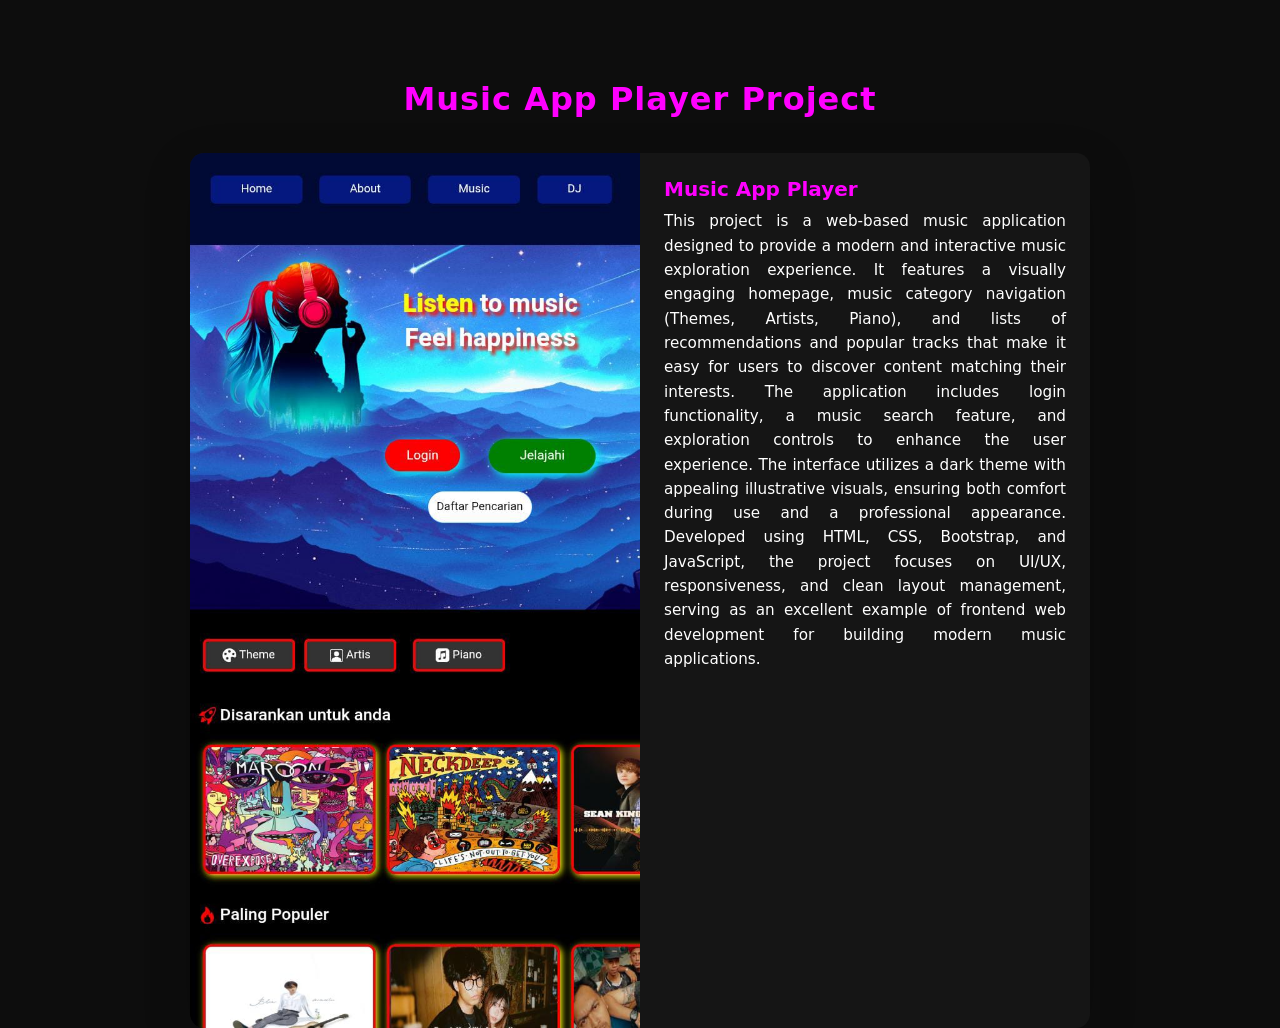
<file: project-2.html>
<!doctype html>
<html lang="en">
  <head>
    <link
      href="https://cdn.jsdelivr.net/npm/bootstrap@5.3.8/dist/css/bootstrap.min.css"
      rel="stylesheet"
    />
    <meta charset="UTF-8" />
    <meta name="viewport" content="width=device-width, initial-scale=1.0" />
    <title>Music App Player/2</title>

    <style>
      body {
        background-color: #0d0d0d;
        min-height: 100vh;
        padding: 0;
      }

      .section-title {
        text-align: center;
        color: magenta;
        font-weight: 700;
        margin-top: 80px;
        letter-spacing: 1px;
        margin-bottom: 35px;
      }

      .card {
        background-color: #151515;
        border: none;
        border-radius: 14px;
        overflow: hidden;
        max-width: 900px;
        margin: auto;
      }

      .card img {
        height: 100%;
        object-fit: cover;
      }

      .card-title {
        color: magenta;
        font-weight: 600;
      }

      .card-text {
        color: white;
        font-size: 0.95rem;
        line-height: 1.6;
        text-align: justify;
      }

      @media (max-width: 768px) {
        .card img {
          height: 220px;
        }
      }
    </style>
  </head>
  <body>
    <div class="container">
      <!-- Judul -->
      <h2 class="section-title">Music App Player Project</h2>

      <!-- Card Project -->
      <div class="card shadow-lg">
        <div class="row g-0">
          <div class="col-md-6">
            <img src="image.app.1.jpeg" class="img-fluid" alt="Project dApp" />
          </div>
          <div class="col-md-6">
            <div class="card-body p-4">
              <h5 class="card-title">Music App Player</h5>
              <p class="card-text">
                This project is a web-based music application designed to
                provide a modern and interactive music exploration experience.
                It features a visually engaging homepage, music category
                navigation (Themes, Artists, Piano), and lists of
                recommendations and popular tracks that make it easy for users
                to discover content matching their interests. The application
                includes login functionality, a music search feature, and
                exploration controls to enhance the user experience. The
                interface utilizes a dark theme with appealing illustrative
                visuals, ensuring both comfort during use and a professional
                appearance. Developed using HTML, CSS, Bootstrap, and
                JavaScript, the project focuses on UI/UX, responsiveness, and
                clean layout management, serving as an excellent example of
                frontend web development for building modern music applications.
              </p>
            </div>
          </div>
        </div>
      </div>
    </div>

    <script src="https://cdn.jsdelivr.net/npm/bootstrap@5.3.8/dist/js/bootstrap.bundle.min.js"></script>
  </body>
</html>
</file>
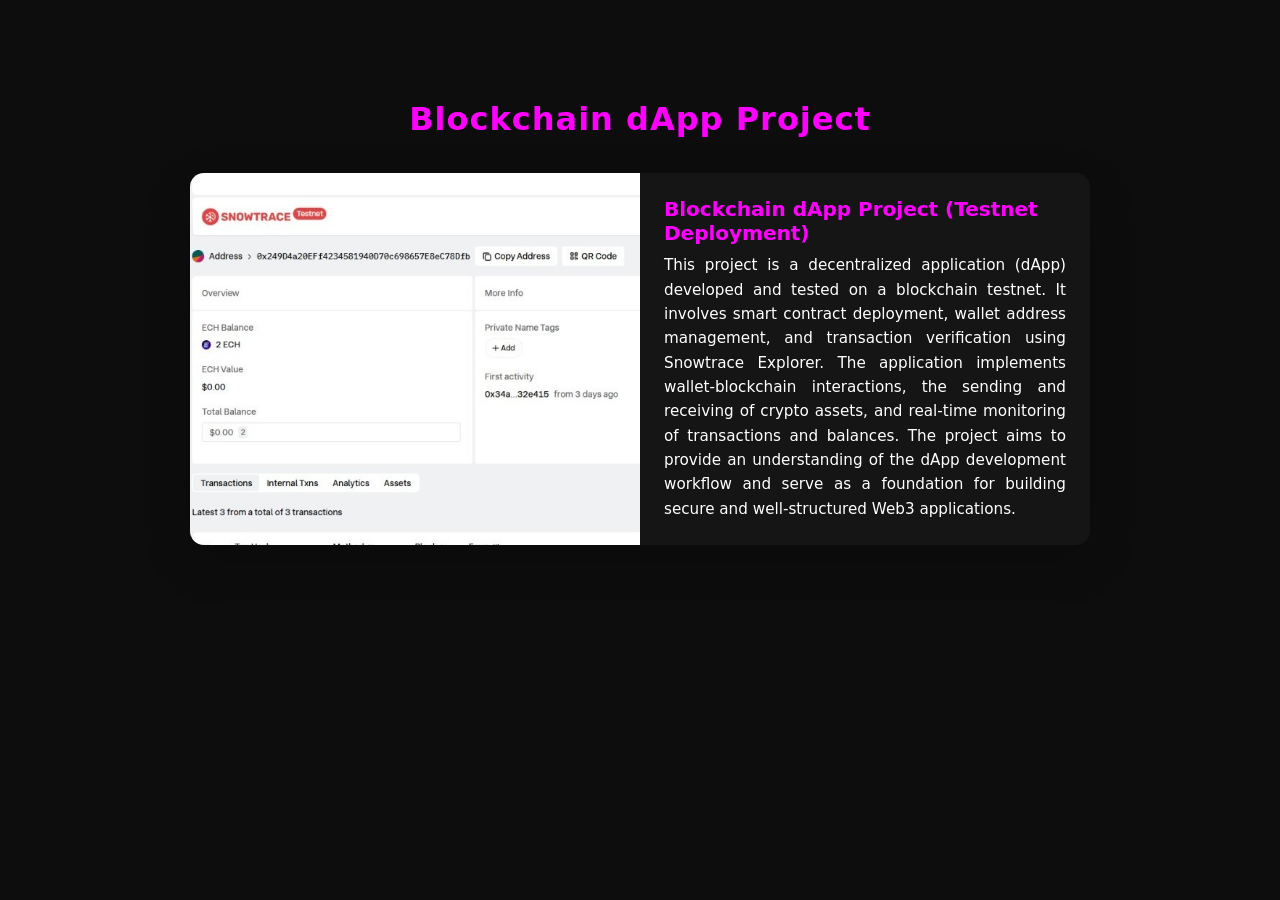
<file: project-3.html>
<!doctype html>
<html lang="en">
  <head>
    <link
      href="https://cdn.jsdelivr.net/npm/bootstrap@5.3.8/dist/css/bootstrap.min.css"
      rel="stylesheet"
    />
    <meta charset="UTF-8" />
    <meta name="viewport" content="width=device-width, initial-scale=1.0" />
    <title>dApp Project/3</title>

    <style>
      body {
        background-color: #0d0d0d;
        min-height: 100vh;
        padding: 20px;
      }

      .section-title {
        text-align: center;
        color: magenta;
        font-weight: 700;
        margin-top: 80px;
        letter-spacing: 1px;
        margin-bottom: 35px;
      }

      .card {
        background-color: #151515;
        border: none;
        border-radius: 14px;
        overflow: hidden;
        max-width: 900px;
        margin: auto;
      }

      .card img {
        height: 100%;
        object-fit: cover;
      }

      .card-title {
        color: magenta;
        font-weight: 600;
      }

      .card-text {
        color: white;
        font-size: 0.95rem;
        line-height: 1.6;
        text-align: justify;
      }

      @media (max-width: 768px) {
        .card img {
          height: 220px;
        }
      }
    </style>
  </head>
  <body>
    <div class="container">
      <!-- Judul -->
      <h2 class="section-title">Blockchain dApp Project</h2>

      <!-- Card Project -->
      <div class="card shadow-lg">
        <div class="row g-0">
          <div class="col-md-6">
            <img src="dapp.2.jpeg" class="img-fluid" alt="Project dApp" />
          </div>
          <div class="col-md-6">
            <div class="card-body p-4">
              <h5 class="card-title">
                Blockchain dApp Project (Testnet Deployment)
              </h5>
              <p class="card-text">
                This project is a decentralized application (dApp) developed and
                tested on a blockchain testnet. It involves smart contract
                deployment, wallet address management, and transaction
                verification using Snowtrace Explorer. The application
                implements wallet-blockchain interactions, the sending and
                receiving of crypto assets, and real-time monitoring of
                transactions and balances. The project aims to provide an
                understanding of the dApp development workflow and serve as a
                foundation for building secure and well-structured Web3
                applications.
              </p>
            </div>
          </div>
        </div>
      </div>
    </div>

    <script src="https://cdn.jsdelivr.net/npm/bootstrap@5.3.8/dist/js/bootstrap.bundle.min.js"></script>
  </body>
</html>
</file>
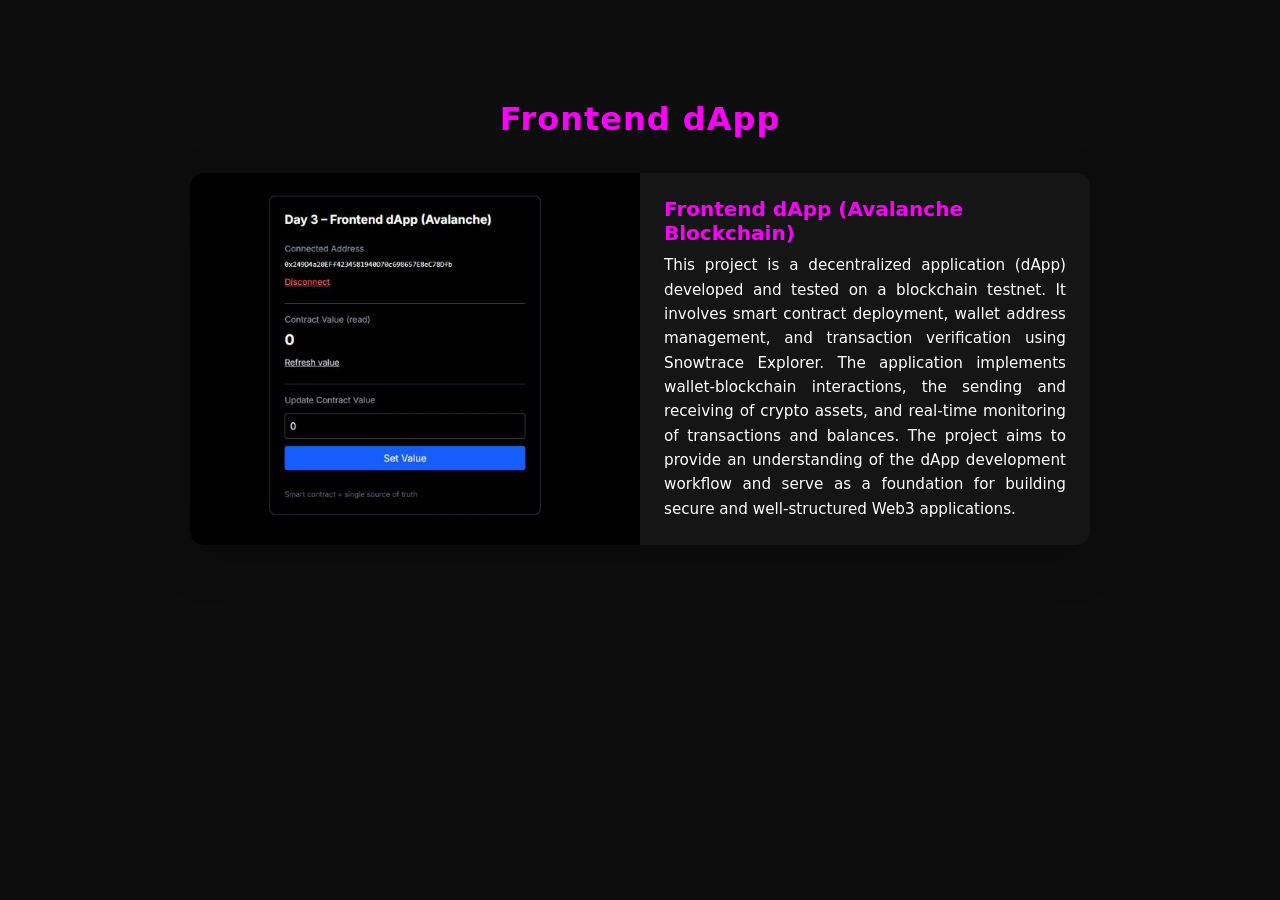
<file: project-4.html>
<!DOCTYPE html>
<html lang="en">
<head>
    <link href="https://cdn.jsdelivr.net/npm/bootstrap@5.3.8/dist/css/bootstrap.min.css" rel="stylesheet">
    <meta charset="UTF-8">
    <meta name="viewport" content="width=device-width, initial-scale=1.0">
    <title>dApp Project/4</title>

    <style>
        body {
            background-color: #0d0d0d;
            min-height: 100vh;
            padding: 20px;
        }

        .section-title {
            text-align: center;
            color: magenta;
            font-weight: 700;
            margin-top: 80px;
            letter-spacing: 1px;
            margin-bottom: 35px;
        }

        .card {
            background-color: #151515;
            border: none;
            border-radius: 14px;
            overflow: hidden;
            max-width: 900px;
            margin: auto;
        }

        .card img {
            height: 100%;
            object-fit: cover;
        }

        .card-title {
            color: magenta;
            font-weight: 600;
        }

        .card-text {
            color: white;
            font-size: 0.95rem;
            line-height: 1.6;
            text-align: justify;
        }

        @media (max-width: 768px) {
            .card img {
                height: 220px;
            }
        }
    </style>
</head>
<body>

<div class="container">
    <!-- Judul -->
    <h2 class="section-title">Frontend dApp</h2>

    <!-- Card Project -->
    <div class="card shadow-lg">
        <div class="row g-0">
            <div class="col-md-6">
                <img src="dapp-3.jpeg" class="img-fluid" alt="Project dApp">
            </div>
            <div class="col-md-6">
                <div class="card-body p-4">
                    <h5 class="card-title">Frontend dApp (Avalanche Blockchain)</h5>
                    <p class="card-text">
                        This project is a decentralized application (dApp) developed and tested on a blockchain testnet. It involves smart contract deployment, wallet address management, and transaction verification using Snowtrace Explorer. The application implements wallet-blockchain interactions, the sending and receiving of crypto assets, and real-time monitoring of transactions and balances. The project aims to provide an understanding of the dApp development workflow and serve as a foundation for building secure and well-structured Web3 applications.
</p>
                </div>
            </div>
        </div>
    </div>
</div>

<script src="https://cdn.jsdelivr.net/npm/bootstrap@5.3.8/dist/js/bootstrap.bundle.min.js"></script>
</body>
</html>
</file>
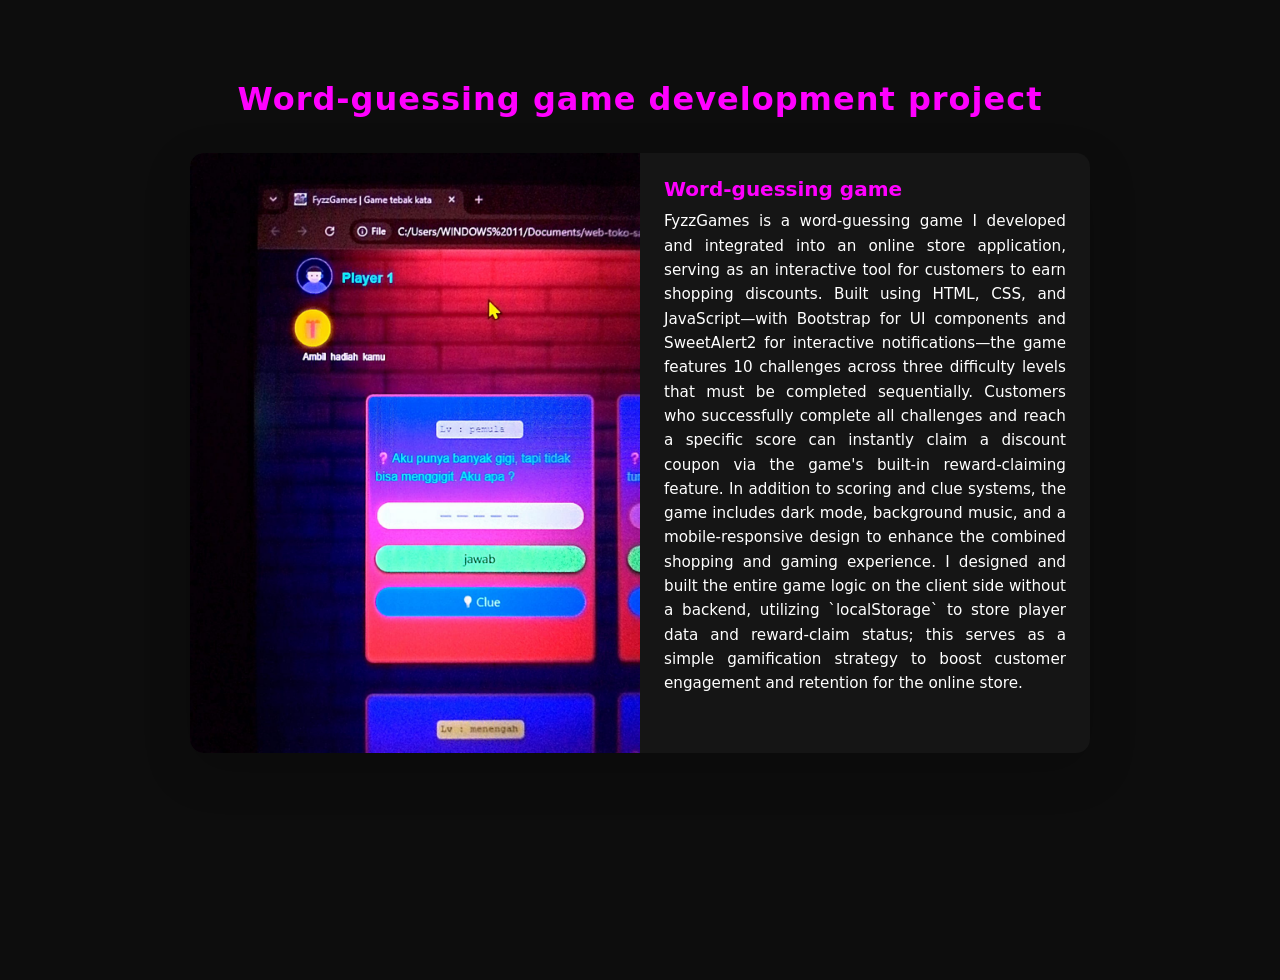
<file: project-5.html>
<!doctype html>
<html lang="en">
  <head>
    <link
      href="https://cdn.jsdelivr.net/npm/bootstrap@5.3.8/dist/css/bootstrap.min.css"
      rel="stylesheet"
    />
    <meta charset="UTF-8" />
    <meta name="viewport" content="width=device-width, initial-scale=1.0" />
    <title>Music App Player/2</title>

    <style>
      body {
        background-color: #0d0d0d;
        min-height: 100vh;
        padding: 0;
      }

      .section-title {
        text-align: center;
        color: magenta;
        font-weight: 700;
        margin-top: 80px;
        letter-spacing: 1px;
        margin-bottom: 35px;
      }

      .card {
        background-color: #151515;
        border: none;
        border-radius: 14px;
        overflow: hidden;
        max-width: 900px;
        margin: auto;
      }

      .card img {
        height: 100%;
        object-fit: cover;
      }

      .card-title {
        color: magenta;
        font-weight: 600;
      }

      .card-text {
        color: white;
        font-size: 0.95rem;
        line-height: 1.6;
        text-align: justify;
      }

      @media (max-width: 768px) {
        .card img {
          height: 220px;
        }
      }
    </style>
  </head>
  <body>
    <div class="container">
      <!-- Judul -->
      <h2 class="section-title">Word-guessing game development project</h2>

      <!-- Card Project -->
      <div class="card shadow-lg">
        <div class="row g-0">
          <div class="col-md-6">
            <img src="project-game.jpeg" class="img-fluid" alt="Project dApp" />
          </div>
          <div class="col-md-6">
            <div class="card-body p-4">
              <h5 class="card-title">Word-guessing game</h5>
              <p class="card-text">
                FyzzGames is a word-guessing game I developed and integrated
                into an online store application, serving as an interactive tool
                for customers to earn shopping discounts. Built using HTML, CSS,
                and JavaScript—with Bootstrap for UI components and SweetAlert2
                for interactive notifications—the game features 10 challenges
                across three difficulty levels that must be completed
                sequentially. Customers who successfully complete all challenges
                and reach a specific score can instantly claim a discount coupon
                via the game's built-in reward-claiming feature. In addition to
                scoring and clue systems, the game includes dark mode,
                background music, and a mobile-responsive design to enhance the
                combined shopping and gaming experience. I designed and built
                the entire game logic on the client side without a backend,
                utilizing `localStorage` to store player data and reward-claim
                status; this serves as a simple gamification strategy to boost
                customer engagement and retention for the online store.
              </p>
            </div>
          </div>
        </div>
      </div>
    </div>

    <script src="https://cdn.jsdelivr.net/npm/bootstrap@5.3.8/dist/js/bootstrap.bundle.min.js"></script>
  </body>
</html>
</file>
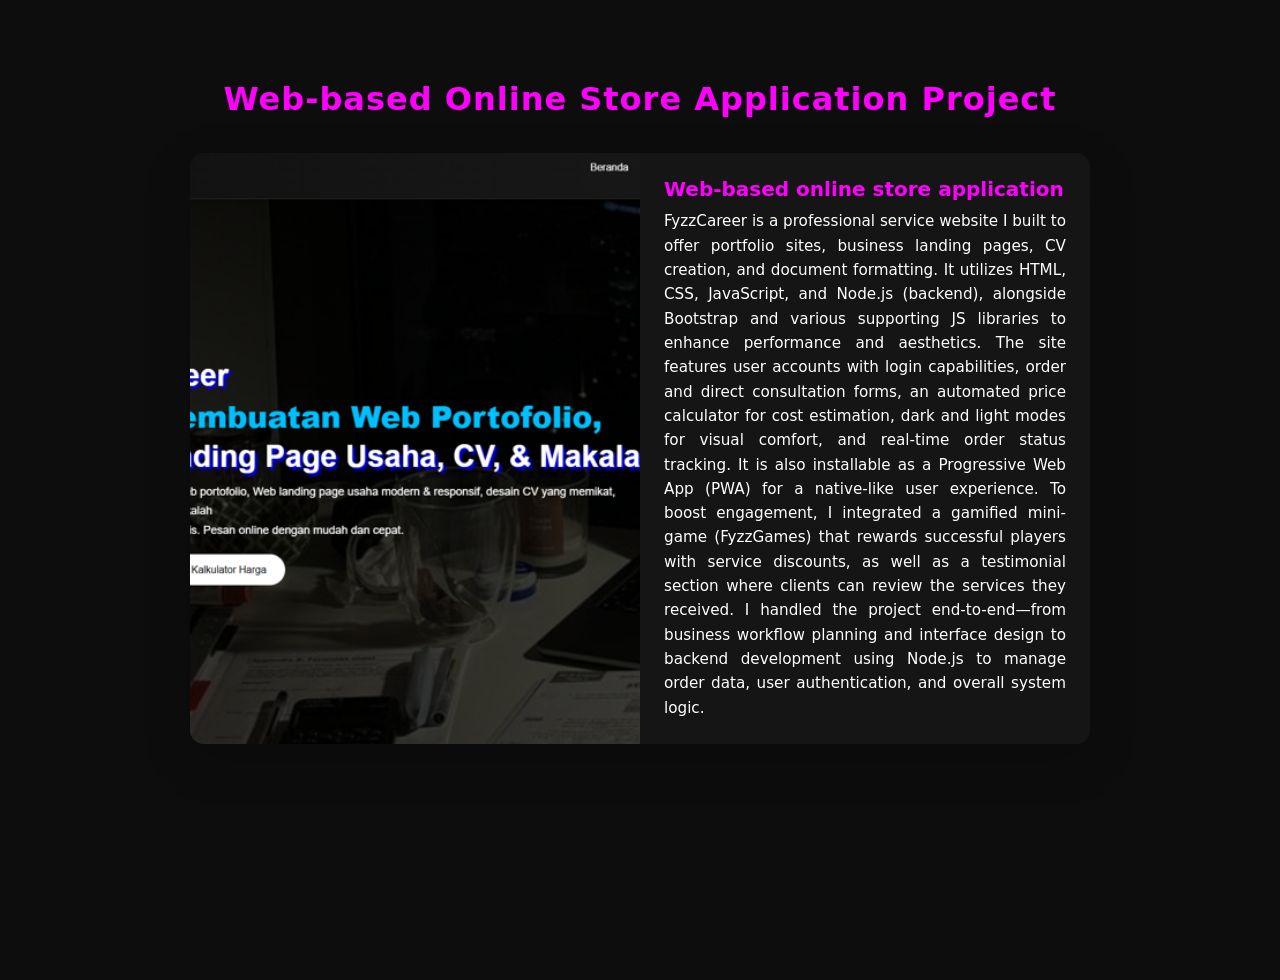
<file: project-6.html>
<!doctype html>
<html lang="en">
  <head>
    <link
      href="https://cdn.jsdelivr.net/npm/bootstrap@5.3.8/dist/css/bootstrap.min.css"
      rel="stylesheet"
    />
    <meta charset="UTF-8" />
    <meta name="viewport" content="width=device-width, initial-scale=1.0" />
    <title>Music App Player/2</title>

    <style>
      body {
        background-color: #0d0d0d;
        min-height: 100vh;
        padding: 0;
      }

      .section-title {
        text-align: center;
        color: magenta;
        font-weight: 700;
        margin-top: 80px;
        letter-spacing: 1px;
        margin-bottom: 35px;
      }

      .card {
        background-color: #151515;
        border: none;
        border-radius: 14px;
        overflow: hidden;
        max-width: 900px;
        margin: auto;
      }

      .card img {
        height: 100%;
        object-fit: cover;
      }

      .card-title {
        color: magenta;
        font-weight: 600;
      }

      .card-text {
        color: white;
        font-size: 0.95rem;
        line-height: 1.6;
        text-align: justify;
      }

      @media (max-width: 768px) {
        .card img {
          height: 220px;
        }
      }
    </style>
  </head>
  <body>
    <div class="container">
      <!-- Judul -->
      <h2 class="section-title">Web-based Online Store Application Project</h2>

      <!-- Card Project -->
      <div class="card shadow-lg">
        <div class="row g-0">
          <div class="col-md-6">
            <img src="project-toko.png" class="img-fluid" alt="Project dApp" />
          </div>
          <div class="col-md-6">
            <div class="card-body p-4">
              <h5 class="card-title">Web-based online store application</h5>
              <p class="card-text">
                FyzzCareer is a professional service website I built to offer
                portfolio sites, business landing pages, CV creation, and
                document formatting. It utilizes HTML, CSS, JavaScript, and
                Node.js (backend), alongside Bootstrap and various supporting JS
                libraries to enhance performance and aesthetics. The site
                features user accounts with login capabilities, order and direct
                consultation forms, an automated price calculator for cost
                estimation, dark and light modes for visual comfort, and
                real-time order status tracking. It is also installable as a
                Progressive Web App (PWA) for a native-like user experience. To
                boost engagement, I integrated a gamified mini-game (FyzzGames)
                that rewards successful players with service discounts, as well
                as a testimonial section where clients can review the services
                they received. I handled the project end-to-end—from business
                workflow planning and interface design to backend development
                using Node.js to manage order data, user authentication, and
                overall system logic.
              </p>
            </div>
          </div>
        </div>
      </div>
    </div>

    <script src="https://cdn.jsdelivr.net/npm/bootstrap@5.3.8/dist/js/bootstrap.bundle.min.js"></script>
  </body>
</html>
</file>
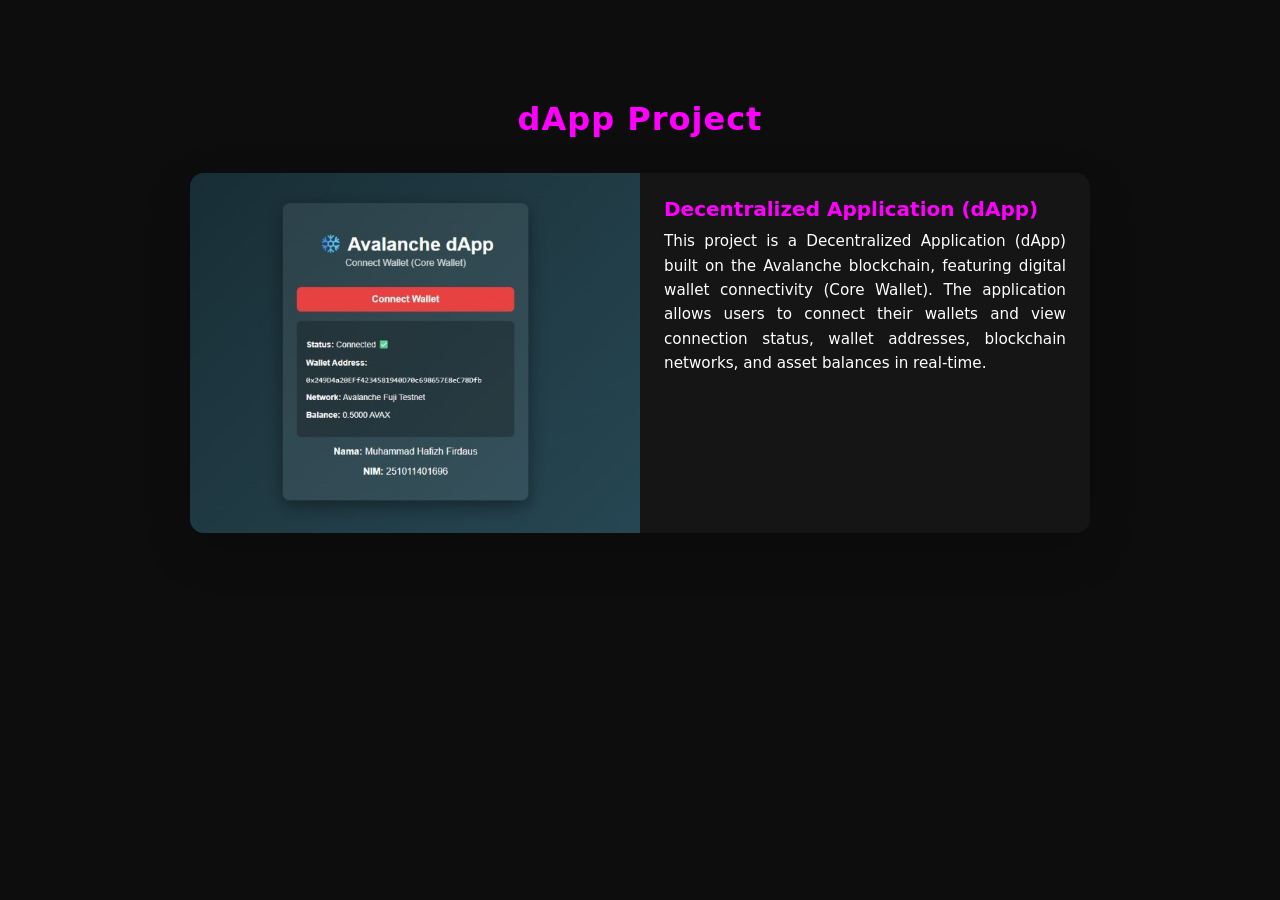
<file: project.1.html>
<!doctype html>
<html lang="en">
  <head>
    <link
      href="https://cdn.jsdelivr.net/npm/bootstrap@5.3.8/dist/css/bootstrap.min.css"
      rel="stylesheet"
    />
    <meta charset="UTF-8" />
    <meta name="viewport" content="width=device-width, initial-scale=1.0" />
    <title>dApp Project/1</title>

    <style>
      body {
        background-color: #0d0d0d;
        min-height: 100vh;
        padding: 20px;
      }

      .section-title {
        text-align: center;
        color: magenta;
        font-weight: 700;
        margin-top: 80px;
        letter-spacing: 1px;
        margin-bottom: 35px;
      }

      .card {
        background-color: #151515;
        border: none;
        border-radius: 14px;
        overflow: hidden;
        max-width: 900px;
        margin: auto;
      }

      .card img {
        height: 100%;
        object-fit: cover;
      }

      .card-title {
        color: magenta;
        font-weight: 600;
      }

      .card-text {
        color: white;
        font-size: 0.95rem;
        line-height: 1.6;
        text-align: justify;
      }

      @media (max-width: 768px) {
        .card img {
          height: 220px;
        }
      }
    </style>
  </head>
  <body>
    <div class="container">
      <!-- Judul -->
      <h2 class="section-title">dApp Project</h2>

      <!-- Card Project -->
      <div class="card shadow-lg">
        <div class="row g-0">
          <div class="col-md-6">
            <img src="dapp.jpeg" class="img-fluid" alt="Project dApp" />
          </div>
          <div class="col-md-6">
            <div class="card-body p-4">
              <h5 class="card-title">Decentralized Application (dApp)</h5>
              <p class="card-text">
                This project is a Decentralized Application (dApp) built on the
                Avalanche blockchain, featuring digital wallet connectivity
                (Core Wallet). The application allows users to connect their
                wallets and view connection status, wallet addresses, blockchain
                networks, and asset balances in real-time.<br />
              </p>
            </div>
          </div>
        </div>
      </div>
    </div>

    <script src="https://cdn.jsdelivr.net/npm/bootstrap@5.3.8/dist/js/bootstrap.bundle.min.js"></script>
  </body>
</html>
</file>
